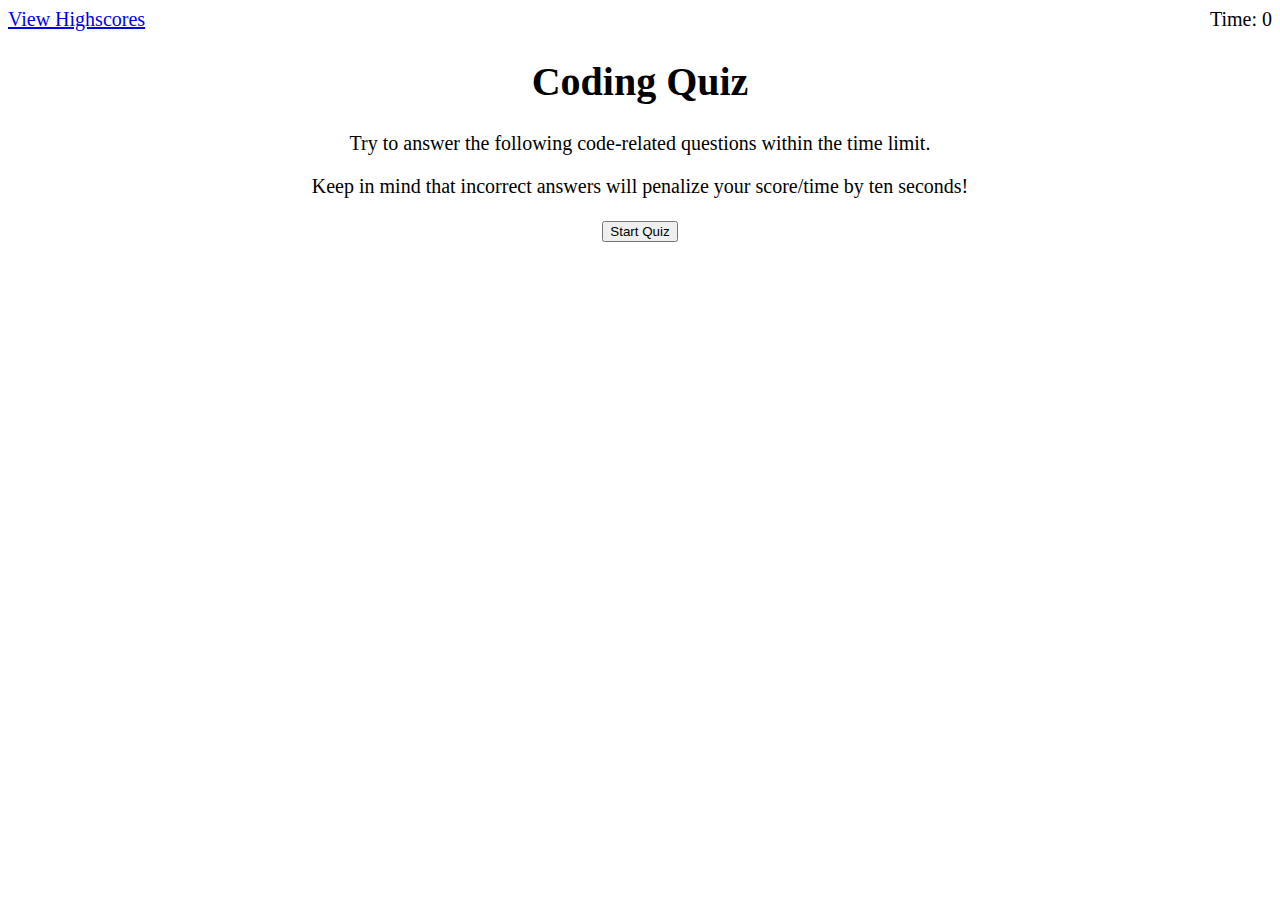
<file: index.html>
<!DOCTYPE html>
<html lang="en">
<head>
    <meta charset="UTF-8">
    <meta name="viewport" content="width=device-width, initial-scale=1.0">
    <title>Quiz</title>
    <script src="https://ajax.googleapis.com/ajax/libs/jquery/3.5.1/jquery.min.js"></script>
    <link rel="stylesheet" href="style.css">
</head>

<body>
    <!-- High Score Link -->
    <div class="highscores"><a href="./highscores.html">View Highscores</a></div>
    
    <!-- Time/Time Counter -->
    <div class = "time">Time: <span id="time-counter">0</span></div>
    <br>
    <!-- Quiz Container -->
    <div id="container">

    <!-- Start Screen (to be hidden on button press) -->
        <div id="start">
            <h1>Coding Quiz</h1>
            <p>Try to answer the following code-related questions within the time
                limit. 
            </p>
                
            <p>  Keep in mind that incorrect answers will penalize your
                score/time by ten seconds!
            </p>
        
         <!-- Start Button -->
            <button id="start-quiz">Start Quiz</button>
        </div>

    <!-- Questions -->
        <div id="questions" style="display: none"></div>
            <div id="question"></div>
            <div id ="options" class="options"></div>
        </div>

    <!-- Final Screen -->
        <div id="finished" style="display: none">
            <h2>The End</h2>
            <p>You scored <span id="final-score"></span> points.</p>
            <p>
              Enter initials: <input type="text" id="initials"/>
              <button id="submit">Submit</button>
            </p>
          </div>
        <div id="scoreContainer" style="display: none"></div>
    </div>

    <script src="./quiz.js"></script>
</body>
</html>
</file>
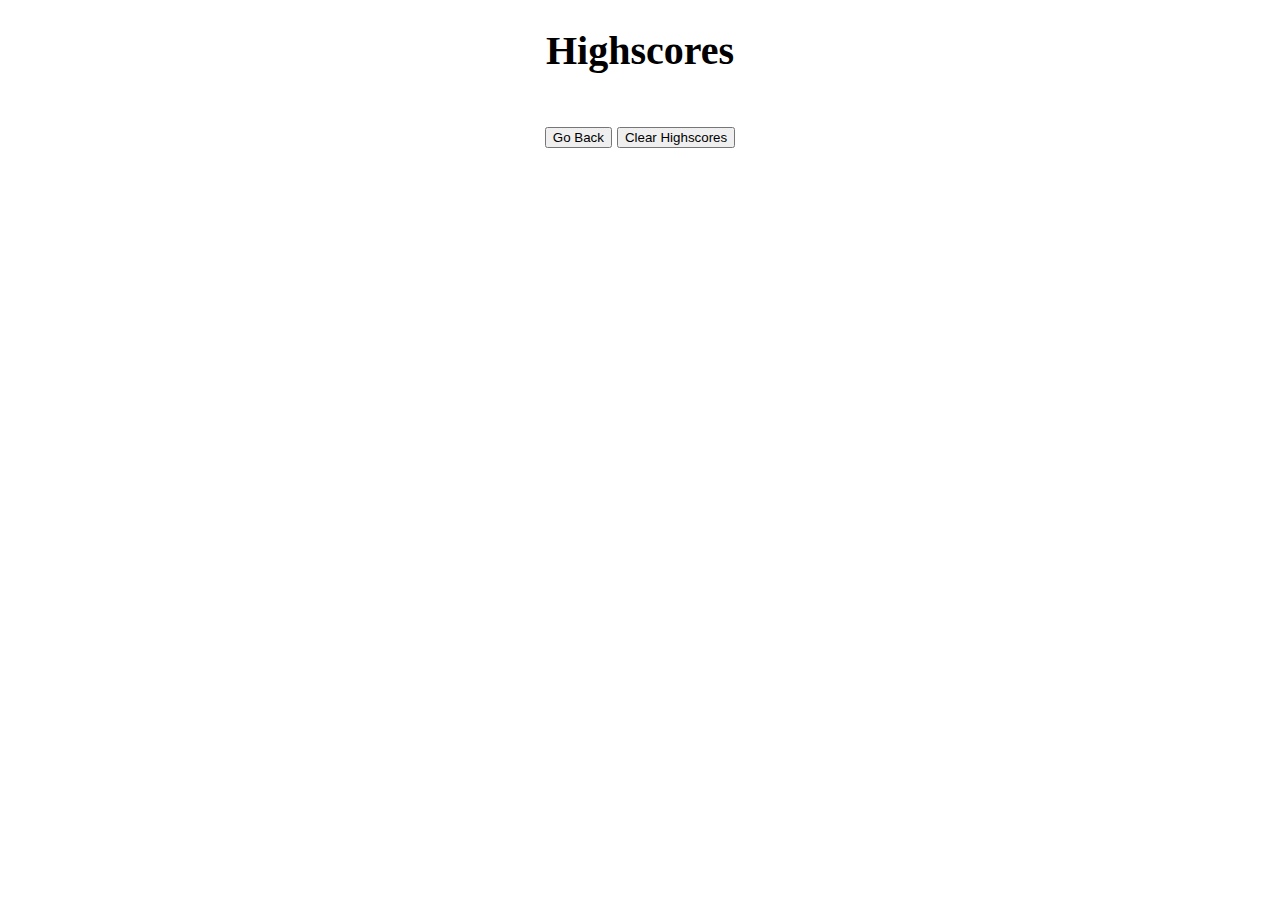
<file: highscores.html>
<!DOCTYPE html>
<html lang="en">
  <head>
    <meta charset="UTF-8" />
    <meta name="viewport" content="width=device-width, initial-scale=1.0" />
    <meta http-equiv="X-UA-Compatible" content="ie=edge" />
    <script type="text/javascript" src="http://code.jquery.com/jquery-1.7.1.min.js"></script>
    <title>Highscores</title>

    <link rel="stylesheet" href="style.css" />
  </head>

  <body>
    <div class="wrapper">
      <h1>Highscores</h1>
      <div id="highscores"> </div>

      <a href="index.html"><button>Go Back</button></a>
      <button id="clear">Clear Highscores</button>
    </div>

    <script src="./score.js"></script>
  </body>
</html>
</file>
<file: style.css>
body{
    font-size: 20px;
    font-family: 'Times New Roman', Times, serif;
}

.time{
    float: right;
}

.highscores {
    float: left
}

#start{
    text-align: center;
}

#question{
    margin-top: 50px;
    text-align: center;
}

#options{
    margin-top: 50px;
    text-align: center;
}

#finished{
    text-align: center;
}

h1{
    text-align: center;
}

#clear {
    text-align: center;
}

#highscores {
    text-align: center;
    margin-bottom: 50px;
}

.wrapper {
    text-align: center;
}
</file>
